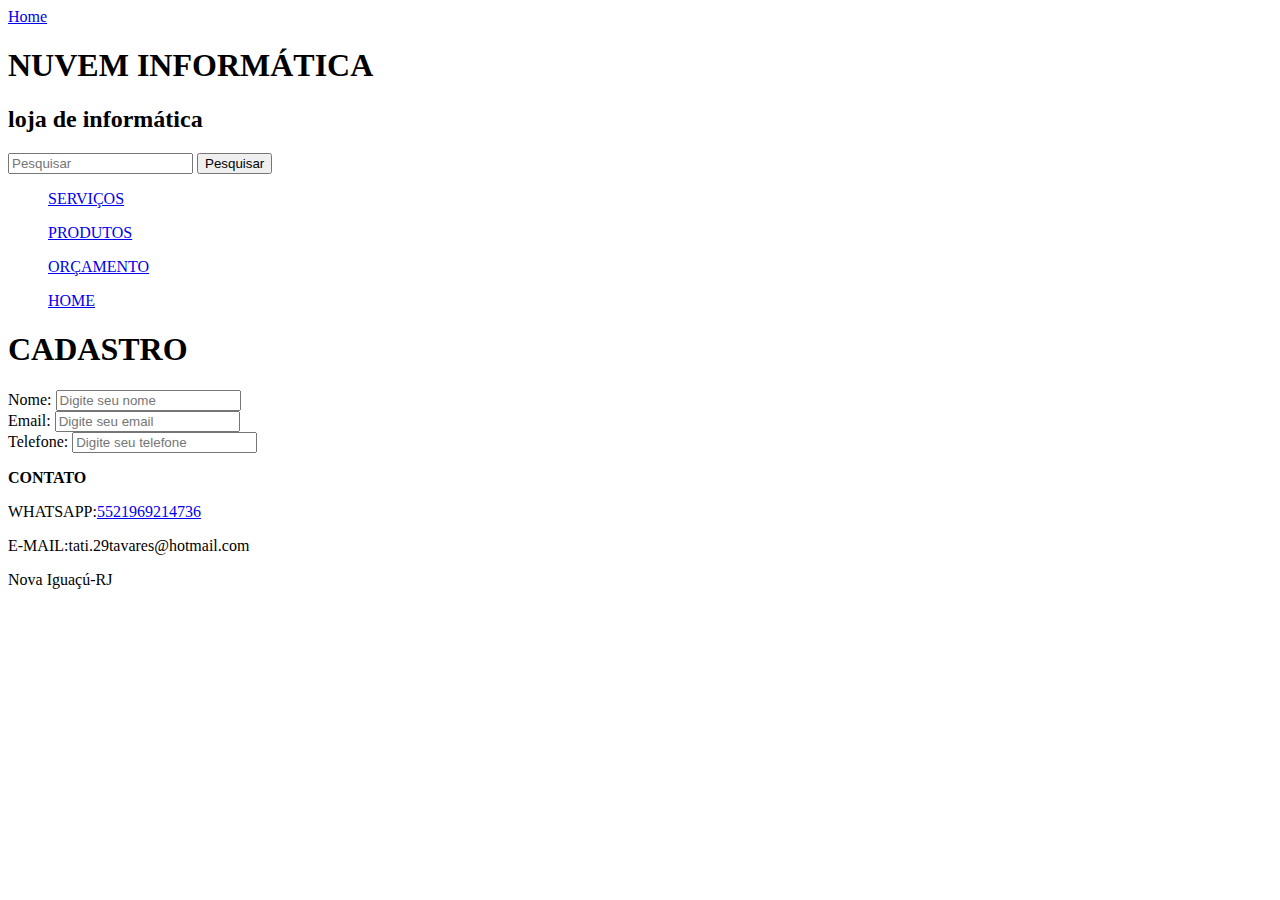
<file: cadastro.html>
<!DOCTYPE html>
<html lang="pt-br">
<head>
    <meta charset="UTF-8">
    <meta name="viewport" content="width=device-width, initial-scale=1.0">
    <title>Cadastro</title>
</head>
<body>
    <header>
        <a href="index.html">Home</a>
        <h1>NUVEM INFORMÁTICA</h1>
        <h2>loja de informática</h2>
        <div>
            <div id="divBusca">
                <input type="text" id="txtBusca" placeholder="Pesquisar"/>
                <button id="btnBusca">Pesquisar</button>
            </div>
        </div>
        <div>
            <nav>
                <ul>
                     <p><a href="servicos.html">SERVIÇOS</a></p>
                     <p><a href="produtos.html">PRODUTOS</a></p>
                     <p><a href="orcamento.html">ORÇAMENTO</a></p>
                     <p><a href="index.html">HOME</a></p>
                </ul>
            </nav>
        </div>  
    </header>
    <header>
        <section>
            <h1>CADASTRO </h1>
        </section>
        <section>
            <div>
            <form action="">
                <div>
                <label for="nome">Nome:</label>
                <input type="text" id="Nome" required placeholder="Digite seu nome">
                </div>
                <div>
                <label for="email">Email:</label>
                <input type="email" id="email" required placeholder="Digite seu email">
                </div>
                <div>
                <label for="tel">Telefone:</label>
                <input type="tel" id="telefone" required placeholder="Digite seu telefone">  
                </div>
            </form>
        </section>
    </header>

    <footer>
        <div>
            <strong> <p>CONTATO</p></strong>
            <p>WHATSAPP:<a href="https://wa.me/5521969214736" target="_blank">5521969214736</a></p>
            <p>E-MAIL:<ahref="mailto:tati.29tavares@hotmail.com">tati.29tavares@hotmail.com</a></p> 
            <p>Nova Iguaçú-RJ</p>
            </div>
    </footer>    
    
</body>
</html>
</file>
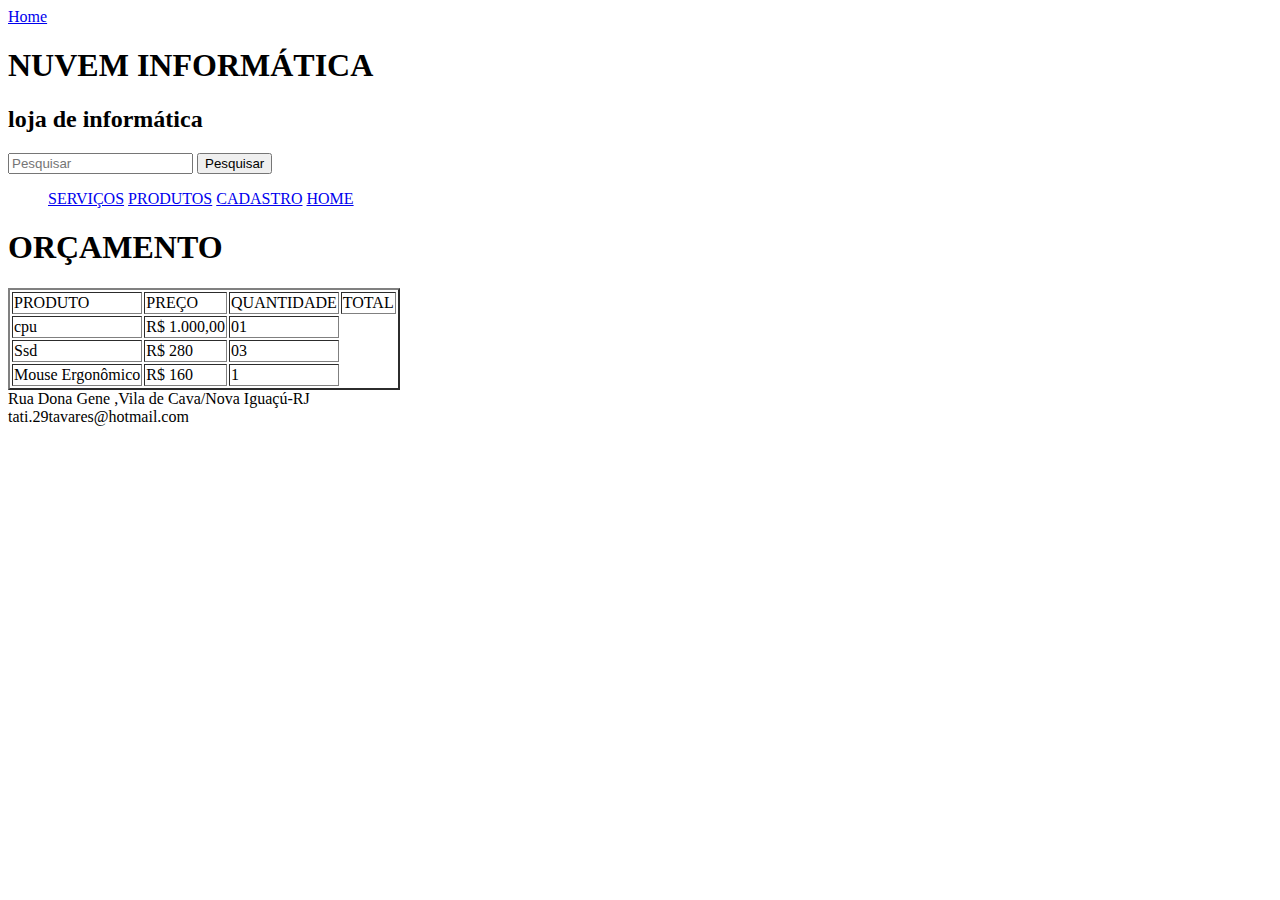
<file: orcamento.html>
<!DOCTYPE html>
<html lang="pt.br">
<head>
    <meta charset="UTF-8">
    <meta name="viewport" content="width=device-width, initial-scale=1.0">
    <title>ORÇAMENTO</title>
 <a href="index.html"></a>
</head>
<body>
    <header>
        <a href="index.html">Home</a>
        <h1>NUVEM INFORMÁTICA</h1>
        <h2>loja de informática</h2>
        <div>
            <div id="divBusca">
                <input type="text" id="txtBusca" placeholder="Pesquisar"/>
                <button id="btnBusca">Pesquisar</button>
            </div>
        </div>
        <div>
            <nav>
                <ul>
                    <a href="servicos.html">SERVIÇOS</a>
                     <a href="produtos.html">PRODUTOS</a>
                     <a href="cadastro.html">CADASTRO</a>
                     <a href="index.html">HOME</a>
                </ul>
            </nav>
        </div>  
    </header>

    <main>
        <section>
            <h1>ORÇAMENTO</h1>
        </section>
    <section>
        <table border="2">
            <tr>
                <td>PRODUTO</td>
                <td>PREÇO</td>
                <td>QUANTIDADE</td>
                <td>TOTAL</td>
            </tr>
            <tr>
                <td>cpu</td>
                <td>R$ 1.000,00</td>
                <td>01</td>
            </tr>
            <tr>
                <td>Ssd</td>
                <td>R$ 280</td>
                <td>03</td>
            </tr>
            <tr>
                <td>Mouse Ergonômico</td>
                <td>R$ 160 </td>
                <td>1</td>
            </tr>
        </table>
    </section>        
            
    </main>
<footer>
    <li>Rua Dona Gene ,Vila de Cava/Nova Iguaçú-RJ</li> <li>tati.29tavares@hotmail.com</li>
    
</footer>

    
</body>
</html>
</file>
